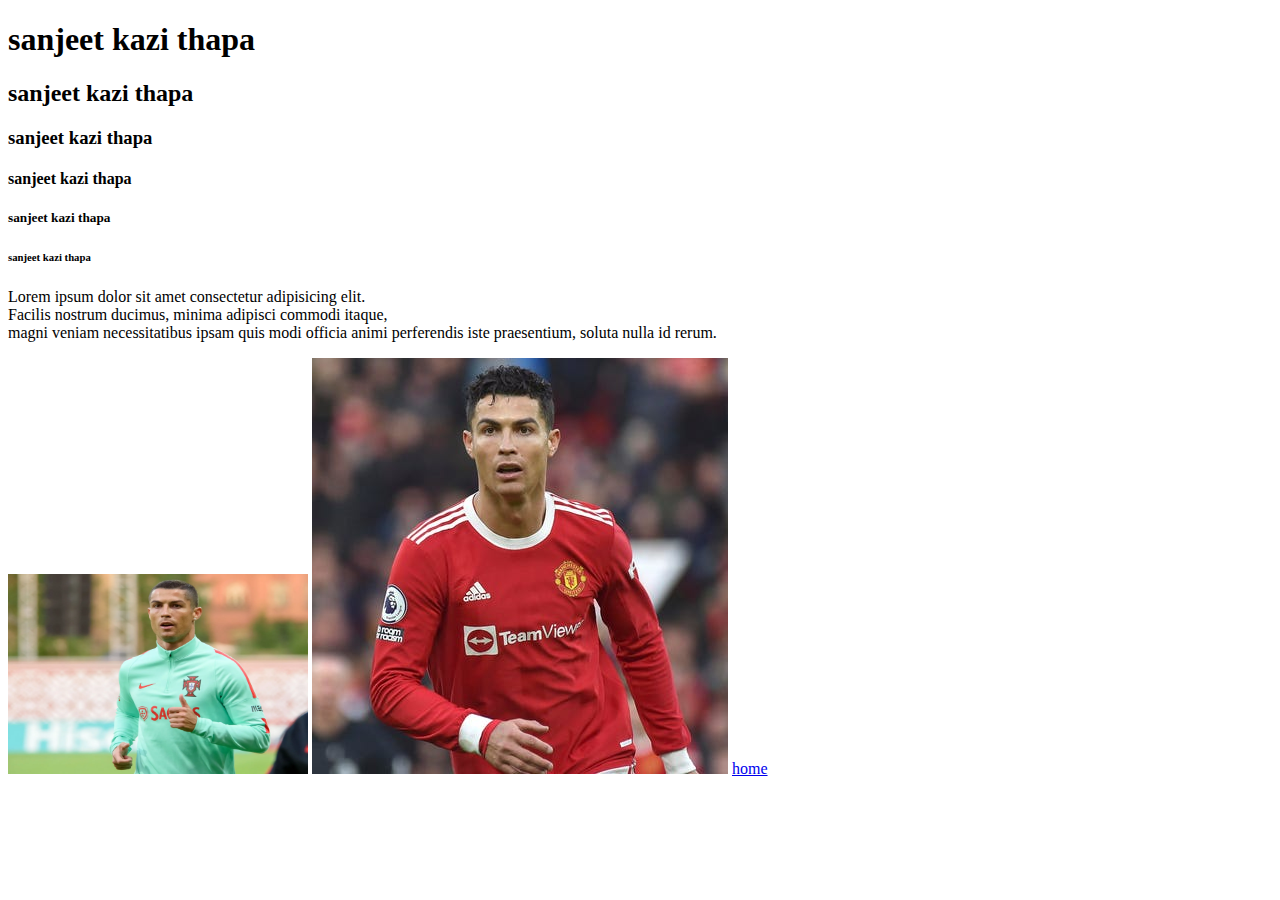
<file: index.html>
<!DOCTYPE html>
<html lang="en">
<head>
    <meta charset="UTF-8">
    <meta http-equiv="X-UA-Compatible" content="IE=edge">
    <meta name="viewport" content="width=device-width, initial-scale=1.0">
    <title>Sanjeet Kazi Thapa</title>
</head>
<body>
    <h1>sanjeet kazi thapa</h1>
    <h2>sanjeet kazi thapa</h2>
    <h3>sanjeet kazi thapa</h3>
    <h4>sanjeet kazi thapa</h4>
    <h5>sanjeet kazi thapa</h5>
    <h6>sanjeet kazi thapa</h6>
    <p>Lorem ipsum dolor sit amet consectetur adipisicing elit.<br> Facilis nostrum ducimus, minima adipisci commodi itaque,<br> magni veniam necessitatibus ipsam quis modi officia animi perferendis iste praesentium, soluta nulla id rerum.</p>
    <img src="brp.webp"width="300px" height="200px" alt="brp.webp">
    <img src="jpg.jpg">
    <a href="home.html">home</a>
</body>
</html>
</file>
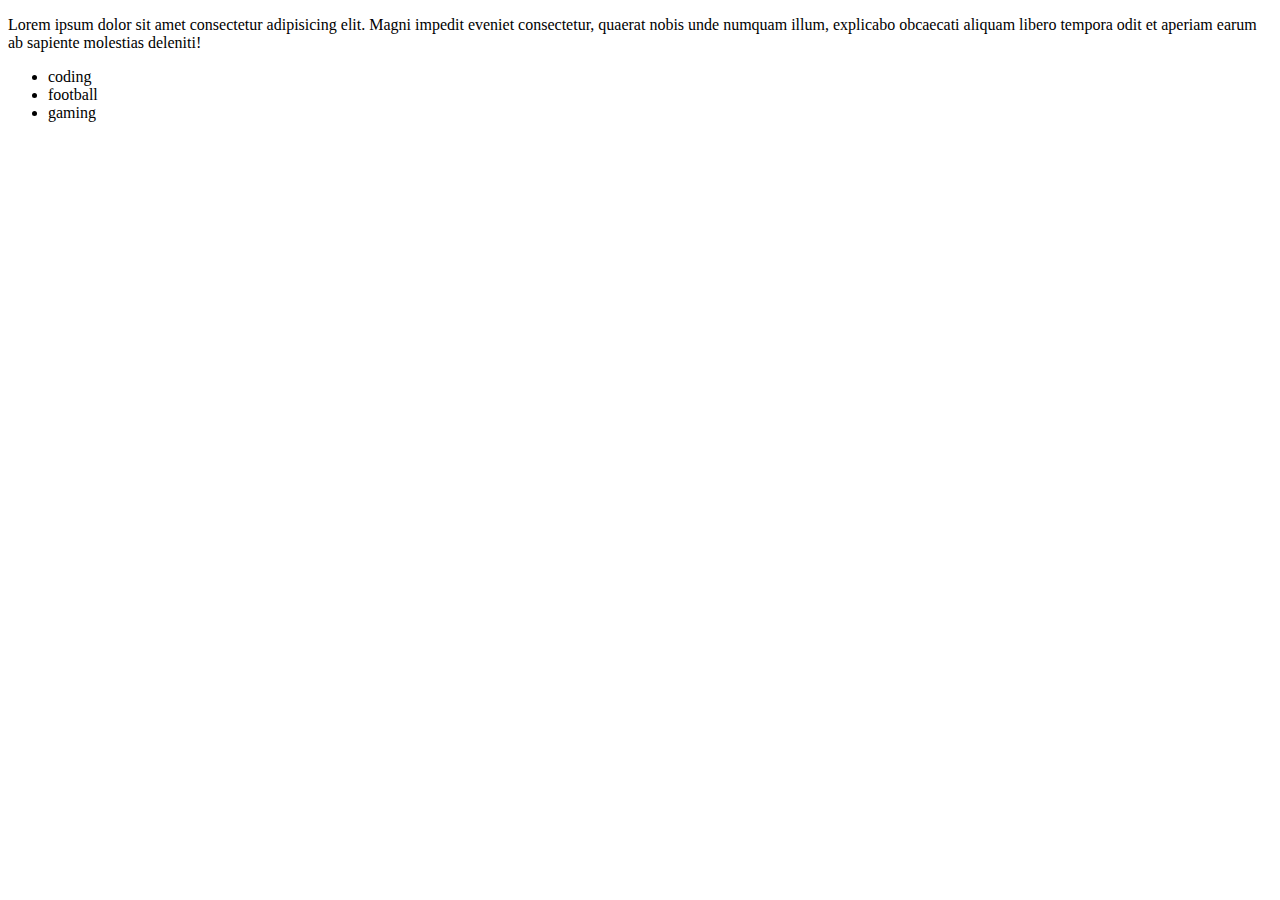
<file: aboutus.html>
<!DOCTYPE html>
<html lang="en">
<head>
    <meta charset="UTF-8">
    <meta http-equiv="X-UA-Compatible" content="IE=edge">
    <meta name="viewport" content="width=device-width, initial-scale=1.0">
    <title>document</title>
</head>
<body>
    <p>Lorem ipsum dolor sit amet consectetur adipisicing elit. Magni impedit eveniet consectetur, quaerat nobis unde numquam illum, explicabo obcaecati aliquam libero tempora odit et aperiam earum ab sapiente molestias deleniti!</p>
    <ul>
        <li> coding </li>
        <li>football</li>
        <li>gaming</li>
    </ul>
</body>
</html>
</file>
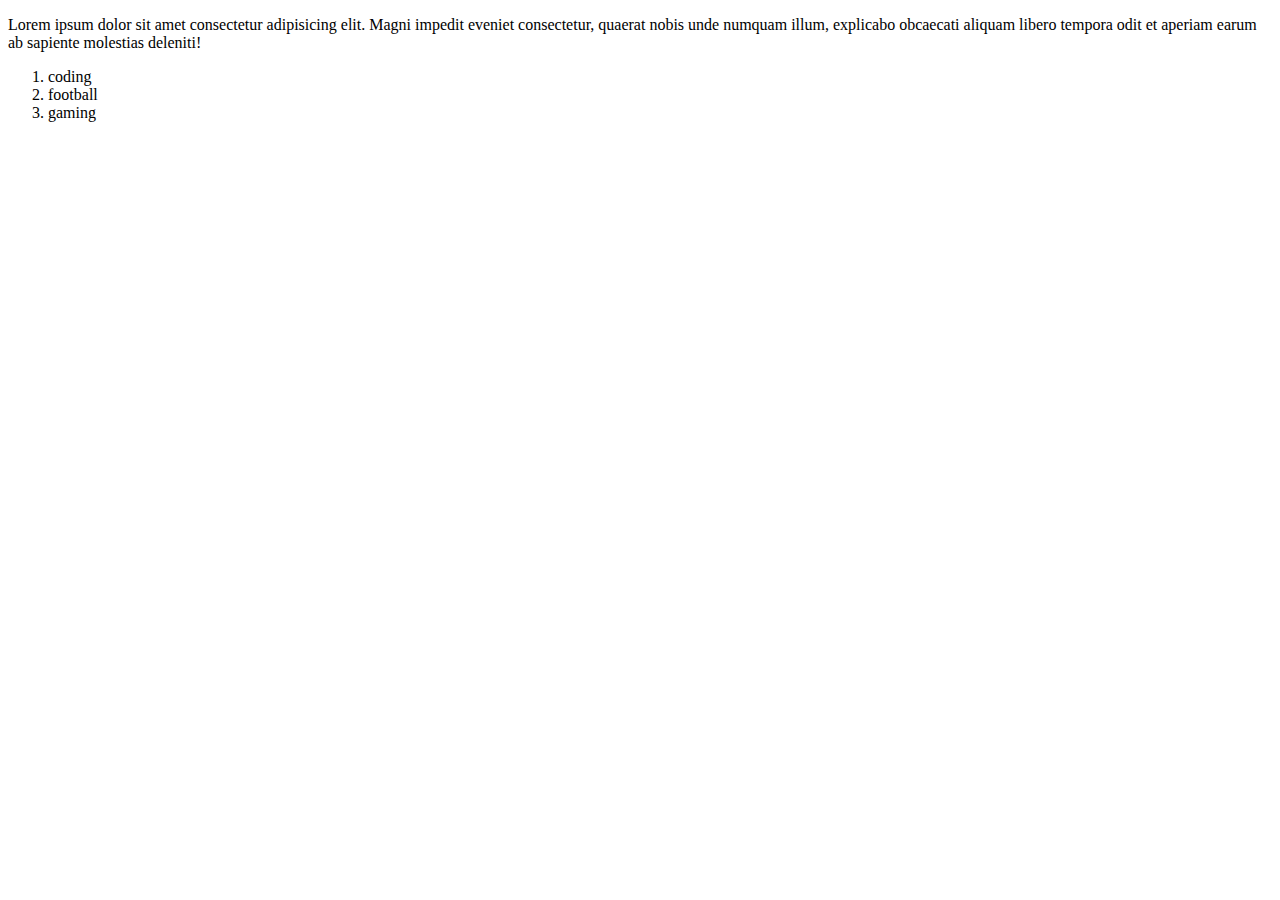
<file: Sanjeet.html>
<!DOCTYPE html>
<html lang="en">
<head>
    <meta charset="UTF-8">
    <meta http-equiv="X-UA-Compatible" content="IE=edge">
    <meta name="viewport" content="width=device-width, initial-scale=1.0">
    <title>document</title>
</head>
<body>
    <p>Lorem ipsum dolor sit amet consectetur adipisicing elit. Magni impedit eveniet consectetur, quaerat nobis unde numquam illum, explicabo obcaecati aliquam libero tempora odit et aperiam earum ab sapiente molestias deleniti!</p>
    <ol>
        <li> coding </li>
        <li>football</li>
        <li>gaming</li>
    </ol>
</body>
</html>
</file>
